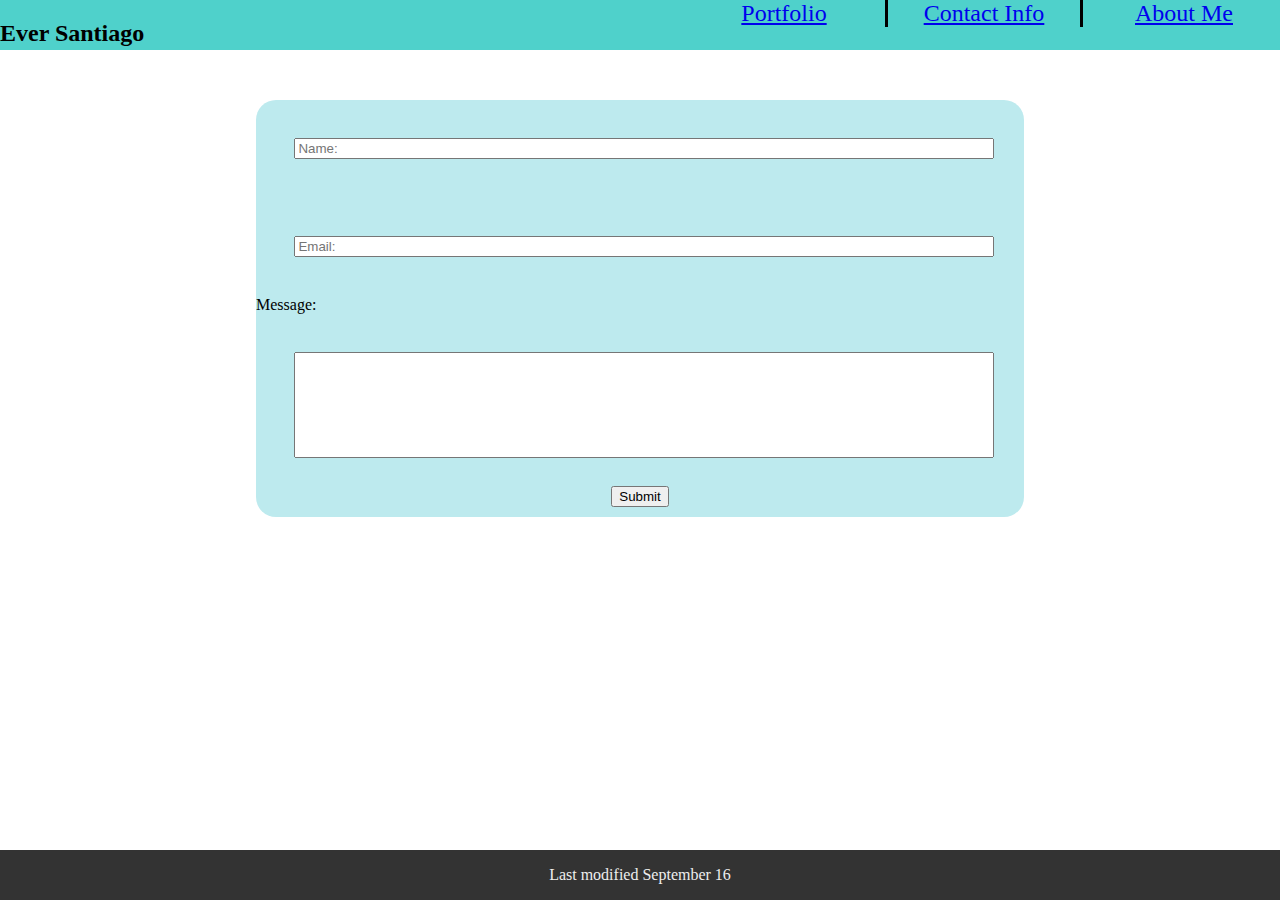
<file: index2.html>
<!DOCTYPE html>
<html>

<head>
    <title>How to reach me!</title>
    <link rel="stylesheet" type="text/css" href="css\style-h-f.css">
    <link rel="stylesheet" type="text/css" href="css\style-contact.css">
    <meta name="viewport" content="width=device-width, initial-scale=1.0">

</head>

<body>
    <header>
        <h2 id="floatingname">Ever Santiago</h2>
        <a class="menu" href="index.html" target="_blank">About Me</a>
        <a id="borders" class="menu" href="index2.html" target="_blank">Contact Info</a>
        <a class="menu" href="index3.html" target="_blank">Portfolio</a>
    </header>

    <div id="dif-box">
        <form action="">
            <input type="text" name="name-one" placeholder="Name:" class="lngwdbox">
            <input type="text" name="email" placeholder="Email:" class="lngwdbox">
            Message:<input type="text" name="message" id="bigboibox">
            <input type="submit" value="Submit" id="submitbox">
        </form>
    </div>
</body>

<footer class="footer">
    <p>Last modified September 16</p>
</footer>

</html>
</file>
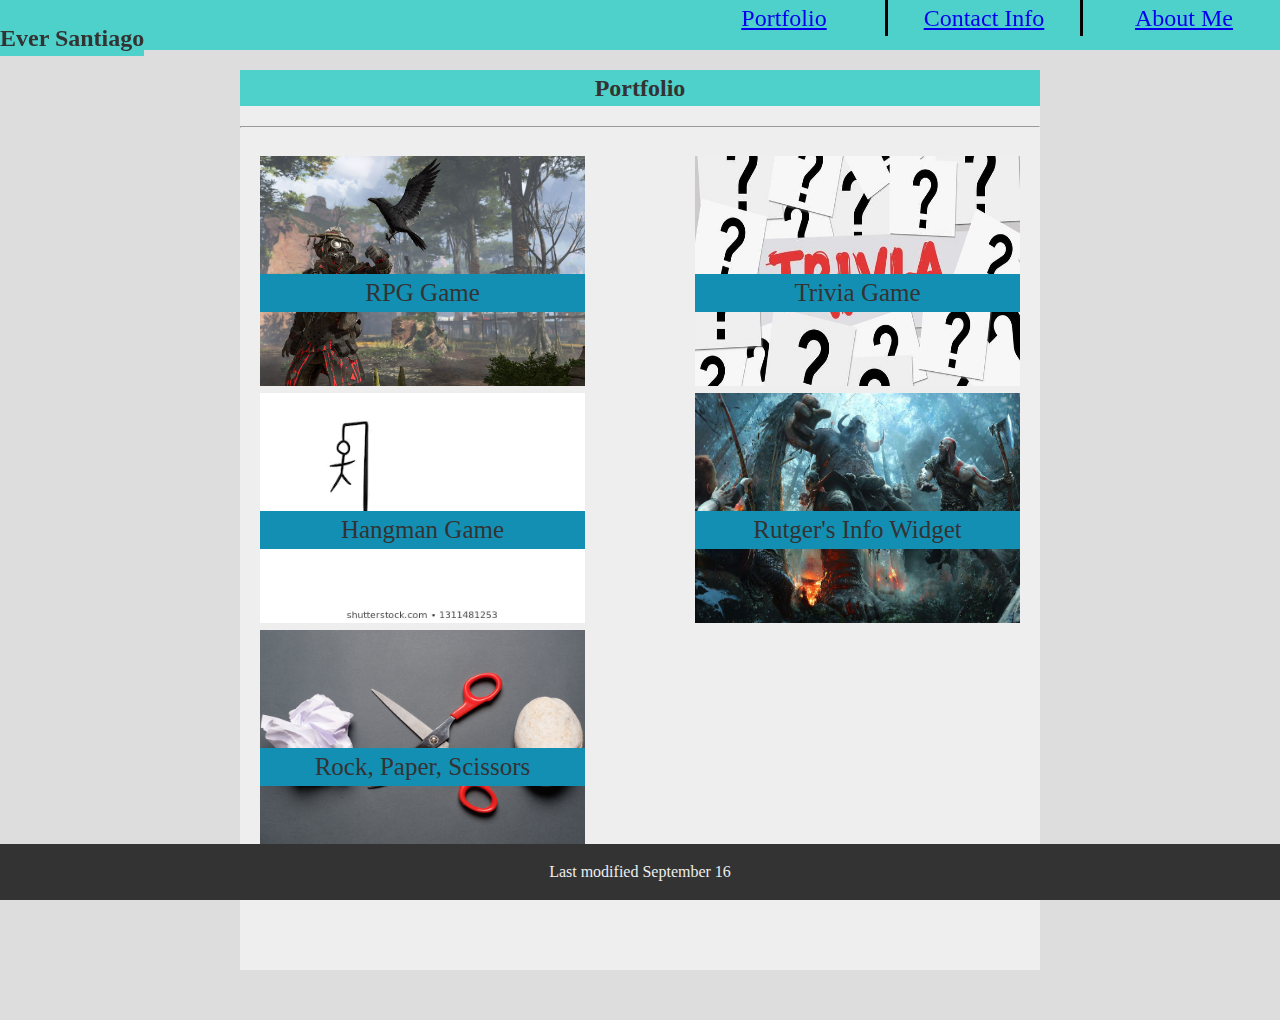
<file: index3.html>
<!DOCTYPE html>
<html>

<head>
    <meta charset="UTF-8">
    <title>The Things I Can Do</title>
    <meta name="viewport" content="width=device-width, initial-scale=1.0">
    <link rel="stylesheet" type="text/css" href="css\style-h-f.css">
    <link rel="stylesheet" type="text/css" href="css\style2.css">
</head>

<body>
    <header>
        <h2 id="floatingname">Ever Santiago</h2>
        <a class="menu" href="index.html" target="_blank">About Me</a>
        <a id="borders" class="menu" href="index2.html" target="_blank">Contact Info</a>
        <a class="menu" href="index3.html" target="_blank">Portfolio</a>
    </header>

    <div id="links">
        <section>
            <h2 style="text-align:center">Portfolio</h2>
        </section>
        <hr>
        <section>
            <div class="section-left">
                <div class="boxes">
                    <img src="images\rpg.jpg" alt="RPG Game">
                    <div class="lnkboxs">RPG Game</div>
                </div>
                <div class="boxes">
                    <img src="images\hangman.jpg" alt="Hangman Game">
                    <div class="lnkboxs">Hangman Game</div>
                </div>
                <div class="boxes">
                    <img src="images\rockpaperscissors.jpg" alt="Rock, paper, scissors">
                    <div class="lnkboxs">Rock, Paper, Scissors</div>
                </div>
            </div>
            <div class="section-right">
                <div class="boxes">
                    <img src="images\trivia.jpg" alt="Trivia Game">
                    <div class="lnkboxs">Trivia Game</div>
                </div>
                <div class="boxes">
                    <img src="images\rutgers.jpg" alt="Rutger's Info Widget">
                    <div class="lnkboxs">Rutger's Info Widget</div>
                </div>
            </div>
        </section>
    </div>
</body>
<footer class="footer">
    <p>Last modified September 16</p>
</footer>

</html>
</file>
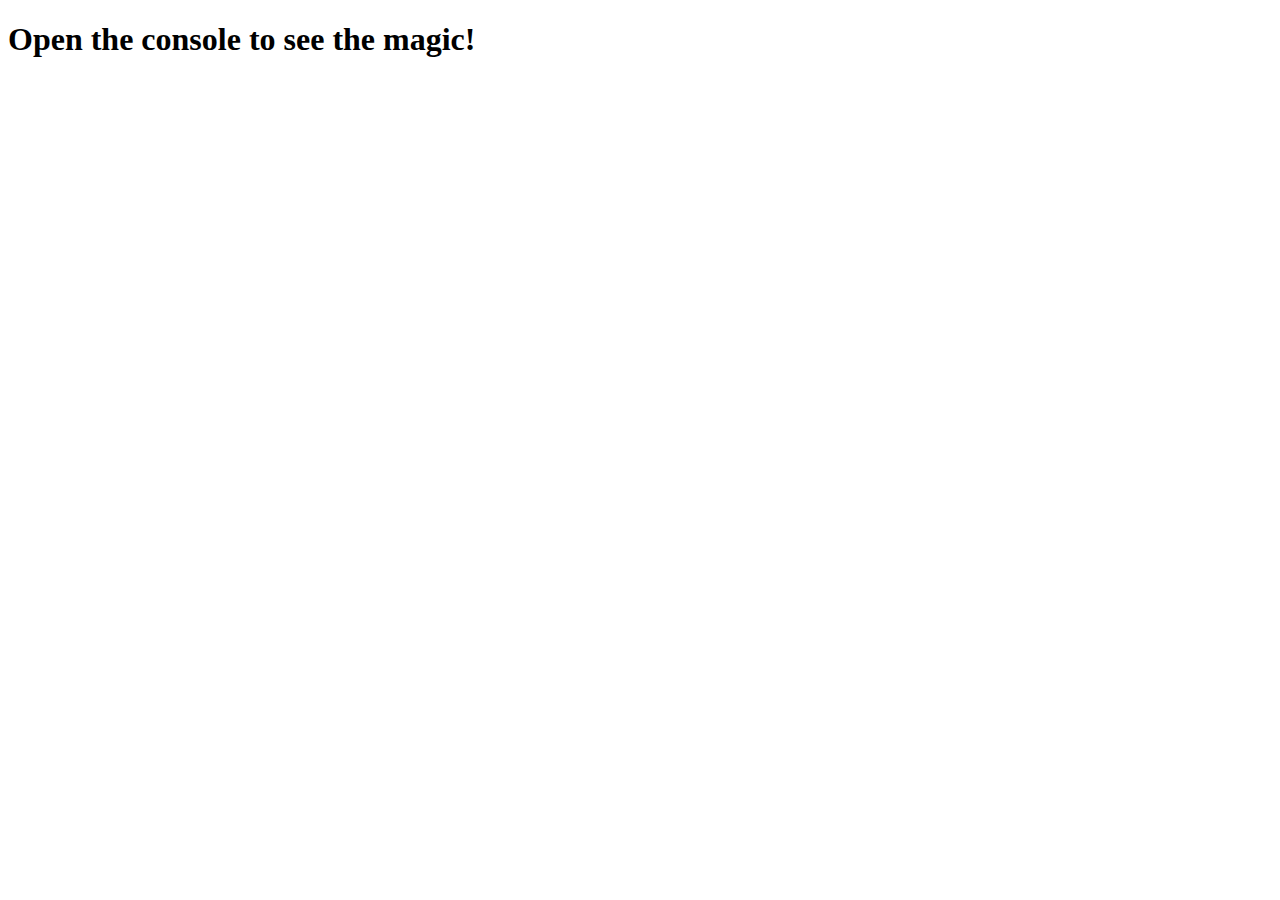
<file: css/act3sat.html>
<!DOCTYPE html>
<html lang="en-us">
  <head>
    <meta charset="UTF-8">
    <title>My First Object</title>
  </head>
  <body>

    <h1>Open the console to see the magic!</h1>

    <script>
    // Replace each ??? with what you think its associated
    // function call will log to the console, or return.
    var name = "Peleke";
    var age = 92;
    var languages = ["English", "Norwegian", "Spanish"];

    function firstFunction(message) {
      console.log(message + name + " is " + age + ".");
    }

    // ???
    firstFunction("Oh my! ");

    function secondFunction(name) {
      console.log(name + " is " + age + ".");
    }

    // ???
     function secondFunction("Julius"){
         console.log(name + " is " + age + ".")
     };

    // Write a function that returns: name + " is " + age + ".",
    // It should use the value of name defined above, but
    // shadow the age value.
    function thirdFunction() {
        console.log(name + " is " + age + ".")
      // ???
    }

    // Log the return value of thirdFunction.
    // BONUS: Do this without a variable assignment.

    // CHALLENGE: Write a function that takes a string argument, and prints it.
    function report(/* ??? */) {
      // ???
    }

    // Next, research forEach, and use the report function
    // to print the values in the languages array defined
    // above.
    // ???
    </script>

  </body>
</html>
</file>
